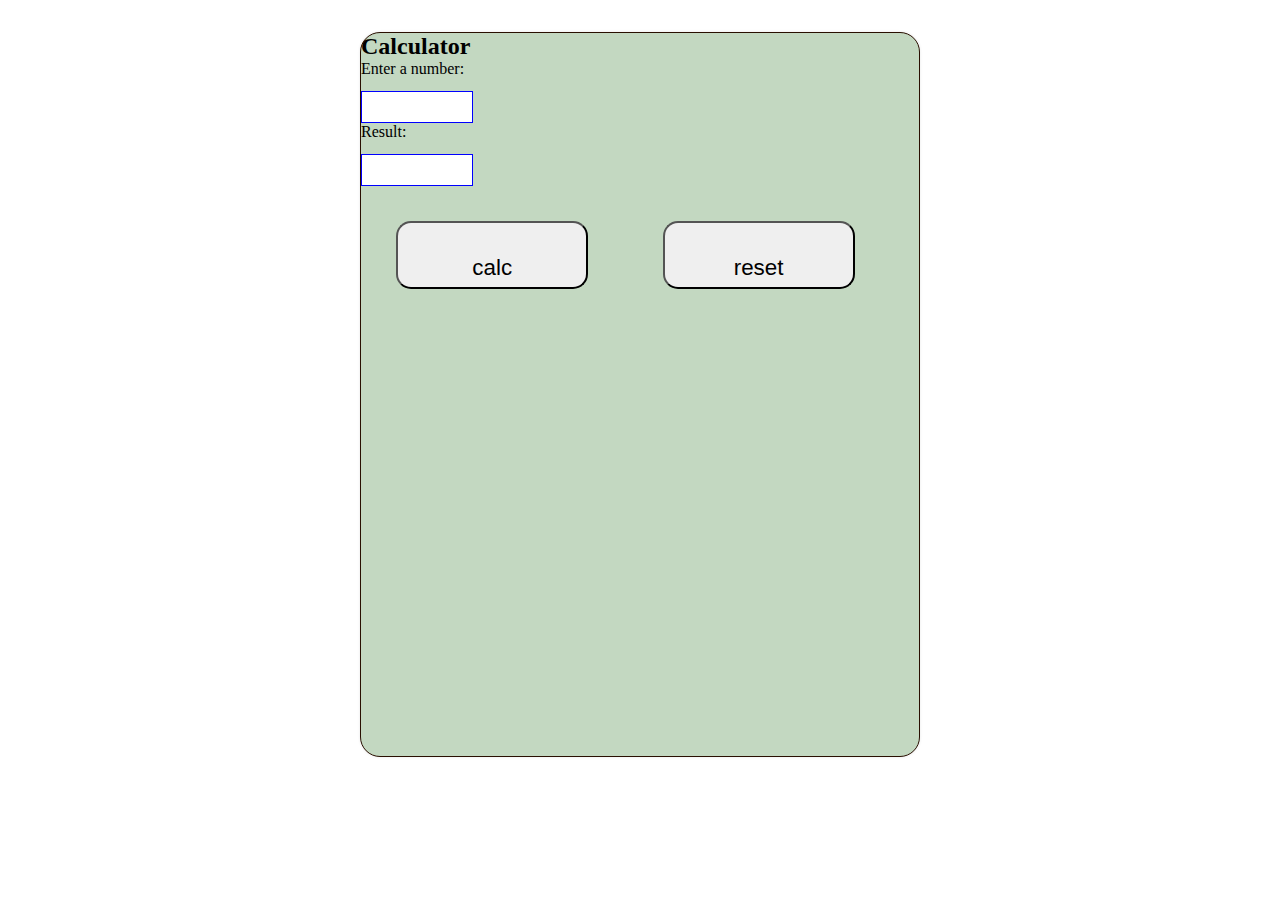
<file: index.html>
<!DOCTYPE html>
<html lang="en">
<head>
    <meta charset="UTF-8">
    <meta http-equiv="X-UA-Compatible" content="IE=edge">
    <meta name="viewport" content="width=device-width, initial-scale=1.0">
    <title>Calculator</title>
    <link rel="stylesheet" href="style.css">
</head>
<body>
    <div class="container">
        <div class="calc">
            <h2>Calculator</h2>
            <form>
              <label for="fname">Enter a number:</label><br>
              <input type="text" id="nameNumber" name="enterNumber"><br>
    
              <label for="lname">Result:</label><br>
              <input type="text" id="nameResult" name="resultButton"><br>
      
              <button class="calcButton" id="calc" onclick="calcTip()">calc</button>
              
             <!-- <button class="calcButton" id="" onclick="returnTip()">calc</button>-->
              <button class="resetButton" onclick="resetTip()">reset</button>
            </form>
        </div>
      <!-- <div class="aside">
            <h2>Bills:</h2>
            <form>
                <label for="fname">Bill №1:</label>
                <input type="number" id="bill_1" name="bill_1"><br>
      
                <label for="lname">Bill №2:</label>
                <input type="number" id="bill_2" name="bill_2"><br>

                <label for="lname">Bill №3:</label>
                <input type="number" id="bill_3" name="bill_3"><br>
            </form>
        </div> -->
         <div class="footer"></div>
    </div>
      <script>

           /*  function calcTip(){};
                 const calcTip = function (bill) {
                 return bill >= 50 && bill <= 300 ? bill * .15 : bill * .2;
              }

               const bills = (125, 155, 44);
               const tips = [calcTip(bills[0]), calcTip(bills[1]), calcTip(bills[2])];
               const total = [bills[0]+tips[0], bills[1]+tips[1], bills[2]+tips[2]];

          console.log(bills,tips,total);  */

        function calcTip(num){
            if (num >= 50  && num >= 300) {
                return num * 0.15
            } else {
                return num * 0.2
            }
        }

    function calcTip(){
        let billAmt = document.getElementById("nameNumber").value;  

       let total = billAmt;
       total = Math.round(total * 100) / 100;
    }    

document.getElementById("calc").onclick = function(){
   calcTip();
};
console.log(calcTip());
    /*  function returnTip(){

        let bill = document.getElementById("nameNumber").value;
       
        let result = calcTip(bill);
        return document.getElementById("nameResult").value = result;
          alert(result);
      }  */


    /*  function calcTip(num){

           let payment = document.form.enterNumber.value;
           let percentage = document.form.enterPr.value;
           let result = percentage /100 * payment;
           result = document.form.result.value;
            
           if (payment) {
            document.form.enterNumber.value = eval(pay);
          }
        /*document.form.result.value = document.form.enterPr.value / 100 * document.form.enterNumber.value;
         return  document.form.result.value; 
}*/
     function resetTip(){
        document.form.enterNumber.value = "";
     }
      </script>

</body>
</html>
</file>
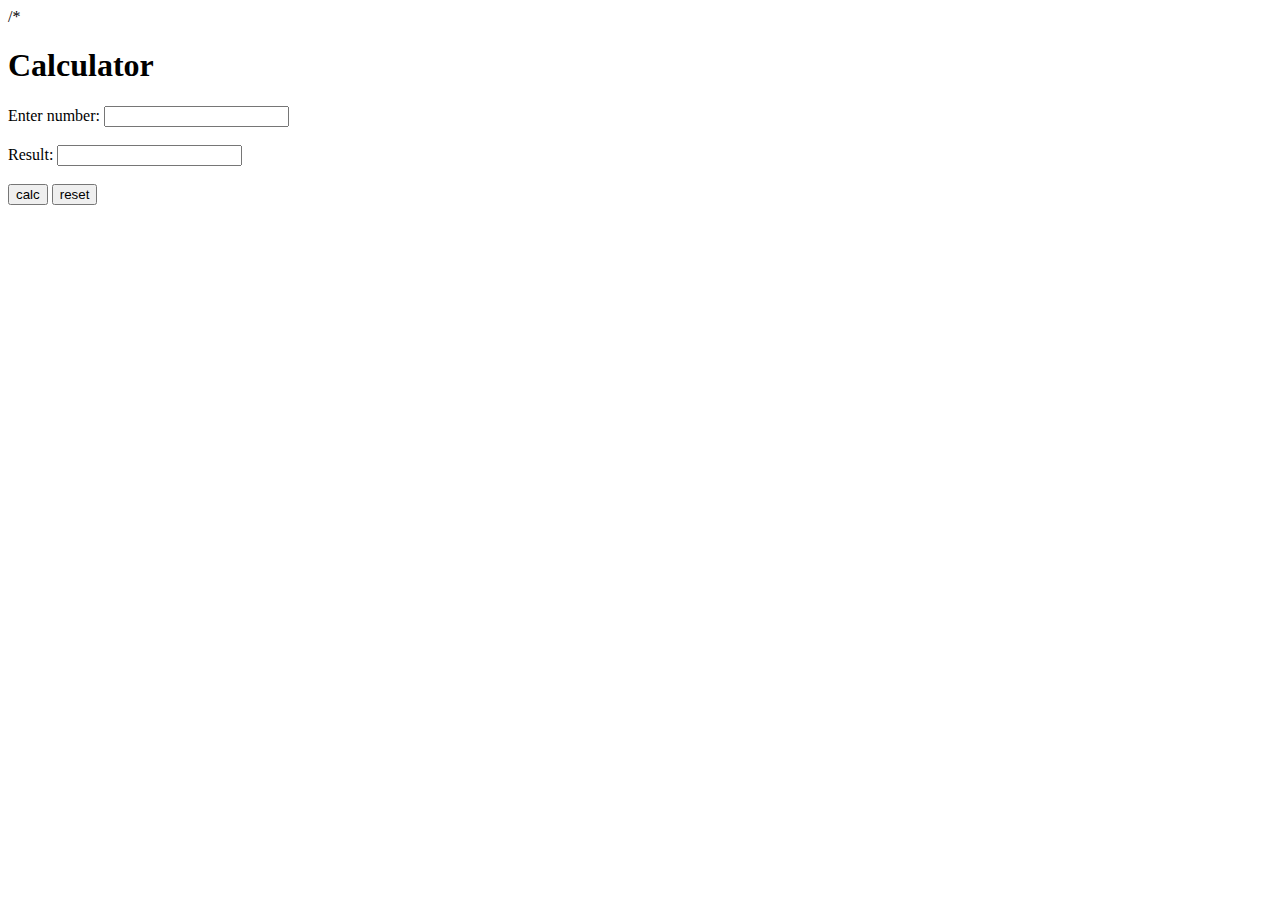
<file: index - Copy.html>
<!DOCTYPE html>
<html lang="en">
<head>
    <meta charset="UTF-8">
    <meta http-equiv="X-UA-Compatible" content="IE=edge">
    <meta name="viewport" content="width=device-width, initial-scale=1.0">
    <title>Calculator</title>
</head>
<body>
    /*<div class="container">

         <h1>Calculator</h1>
         <div> Enter number:
            <input class="resolvedNumber" id="resolvedNumber">
         </div><br>
         <div> Result:
            <input class="result" id="result">
         </div><br>
         <button class="calcButton" onclick="returnTip()">calc</button>
         <button class="resetButton" onclick="resetTip()">reset</button>

    </div>

<script>

function calcTip(num){
    if (num > 50  && num < 300){
        return num * 0.15
    } else {
        return num * 0.2
    }

</script>

      <!-- <h1>Calculator</h1>
      <form>
        <label for="fname">Enter a number:</label>
        <input type="number" id="nameNumber" name="enterNumber"><br>

       <label for="lname">Enter %:</label>
        <input type="number" id="lname" name="enterPr"><br>-->

      <!-- <label for="lname">Result:</label>
        <input type="number" id="nameResult" name="resultButton"><br>

        <button class="calcButton" onclick="returnTip()">calc</button>
        <button class="resetButton" onclick="resetTip()">reset</button>
      </form>

     </div>

      <script>
        
        let num = document.getElementById("nameNumber").value;

        function calcTip(num){
            if (num > 50  && num < 300){
                return num * 0.15
            } else {
                return num * 0.2
            }

        }
       -->

     <!-- function calcTip(num){
            if (num > 50  && num < 300){
                return num * 0.15
            } else {
                return num * 0.2
            }
        }

      function returnTip(){

        let bill = document.getElementById("nameNumber").value;
       
        let result = calcTip(bill);
        return document.getElementById("nameResult").value = result;
          alert(result);
      }
*/

    /*  function calcTip(num){

           let payment = document.form.enterNumber.value;
           let percentage = document.form.enterPr.value;
           let result = percentage /100 * payment;
           result = document.form.result.value;
            
           if (payment) {
            document.form.enterNumber.value = eval(pay);
          }
        /*document.form.result.value = document.form.enterPr.value / 100 * document.form.enterNumber.value;
         return  document.form.result.value; 
}*/
     function resetTip(){
        document.form.enterNumber.value = "";
     }
      </script>

</body>
</html>
</file>
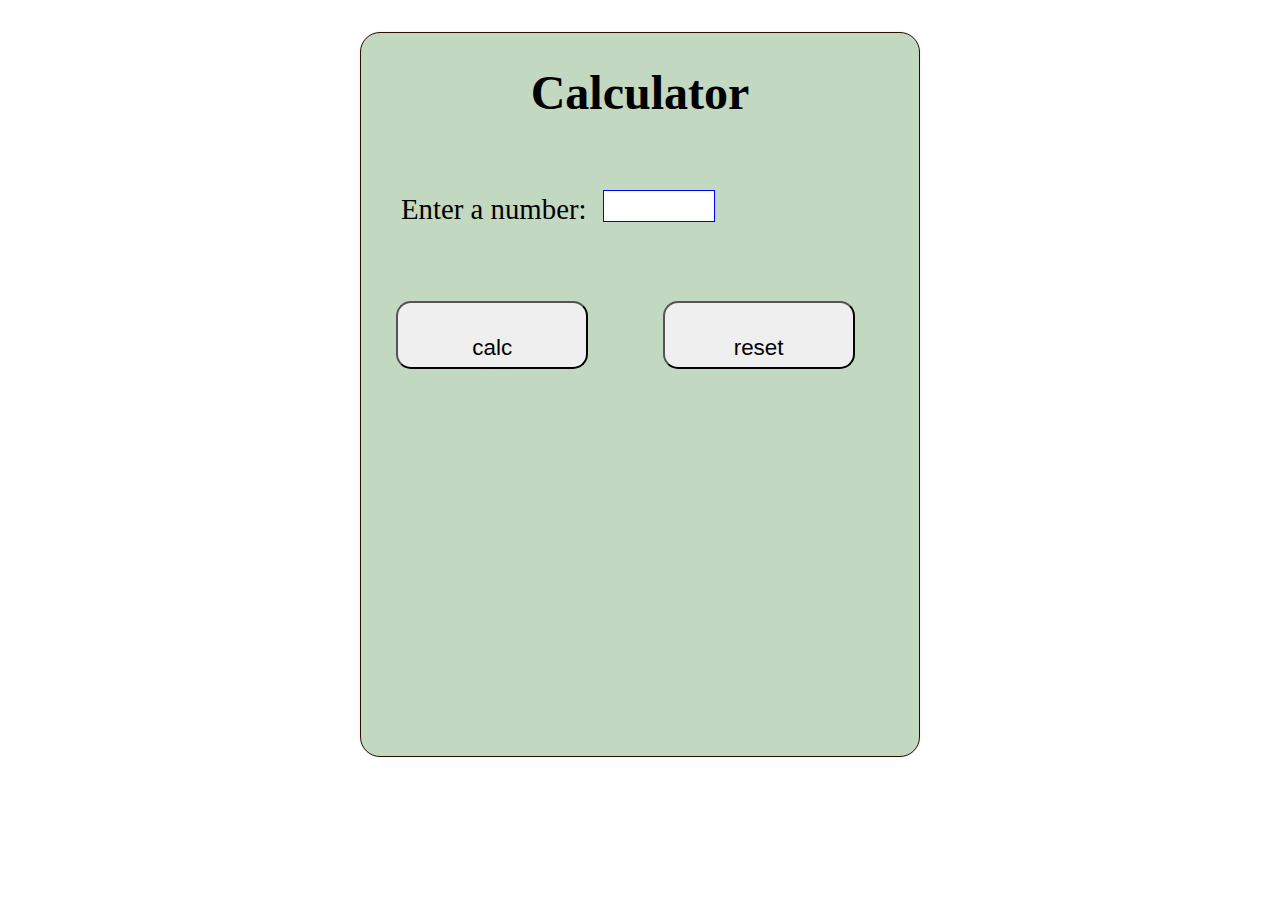
<file: index1.html>
<!DOCTYPE html>
<html lang="en">
<head>
    <meta charset="UTF-8">
    <meta http-equiv="X-UA-Compatible" content="IE=edge">
    <meta name="viewport" content="width=device-width, initial-scale=1.0">
    <title>Calculator</title>
    <link rel="stylesheet" href="style.css">
</head>
<body>
    <div class="container">
            <h1>Calculator</h1>
            <div class="text">
                <p>Enter a number:</p>
                <input type="text" id="nameNumber" name="enterNumber"><br>
            </div>
              <button class="calcButton" id="calc" onclick="calcTipOut()">calc</button>
              <button class="resetButton" id="reset" onclick="resetTip()">reset</button>
         <div class="footer" id="footer"></div>
          
    </div>
      <script>

        function calcTip(num){
            if (num >= 50  && num >= 300) {
                return num * 0.15
            } else {
                return num * 0.2
            }
        }
   
        function calcTipOut(){
            var Bill=document.getElementById("nameNumber").value;
            result=calcTip(Bill)
            setText("footer",result);
        }

    function setText(id,newvalue) {
        var s= document.getElementById(id);
        s.innerHTML = newvalue;
    } 

     function resetTip(){
        document.getElementById("nameNumber").value = "";
        document.getElementById("footer").innerHTML = "";
     }

      </script>

</body>
</html>
</file>
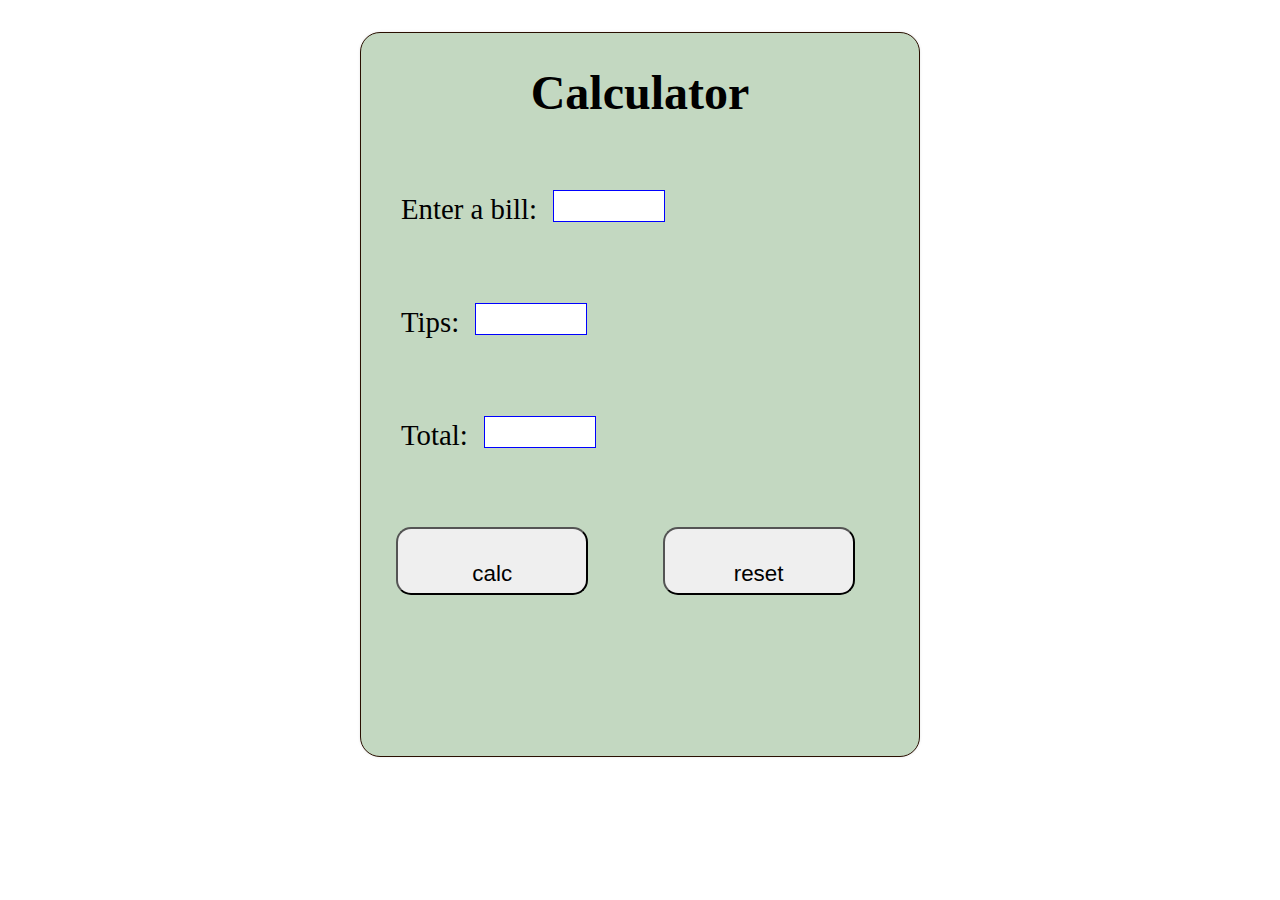
<file: indexMultiple.html>
<!DOCTYPE html>
<html lang="en">
<head>
    <meta charset="UTF-8">
    <meta http-equiv="X-UA-Compatible" content="IE=edge">
    <meta name="viewport" content="width=device-width, initial-scale=1.0">
    <title>Calculator</title>
    <link rel="stylesheet" href="style.css">
</head>
<body>
    <div class="container">
            <h1>Calculator</h1>
            <div class="text">
                <p>Enter a bill:</p>
                <input type="text" id="bills" name="enterNumber"><br>
            </div>
            <div class="text">
                <p>Tips:</p>
                <input type="text" id="tips" name="enterNumber"><br>
            </div>
            <div class="text">
                <p>Total:</p>
                <input type="text" id="total" name="enterNumber"><br>
            </div>
              <button class="calcButton" id="calc" onclick="calculate()">calc</button>
              <button class="resetButton" id="reset" onclick="resetTip()">reset</button>
    </div>
      <script>

bills = [];
tips = [];
total = [];

function calcTip(bill){
	if (bill>=50 && bill<=300){
		return bill*0.15
	} else {
		return bill*0.2
	}
}

function getBills(){
	let strBills=document.getElementById("bills").value
    bills=strBills.split(" ");
}

function calcTips(){
    let arrayLength = bills.length;
	for (let i = 0; i < arrayLength; i++) {
		tips.push(calcTip(bills[i]))
    }
}

function calcTotals(){
	let arrayLength = bills.length;
	for (let i = 0; i < arrayLength; i++) {
		total[i]=parseFloat(tips[i])+parseFloat(bills[i])
	}
}

function showArray(myArray,elementName){
	document.getElementById(elementName).value=myArray
}

function calculate(){
	getBills()
	calcTips()
	calcTotals()
    showArray(tips,"tips")
	showArray(total,"total")	
}

function resetTip(){
    bills = [];
    tips = [];
    total = [];
        document.getElementById("bills").value = "";
        document.getElementById("tips").value = "";
        document.getElementById("total").value = "";
     }
      </script>
</body>
</html>
</file>
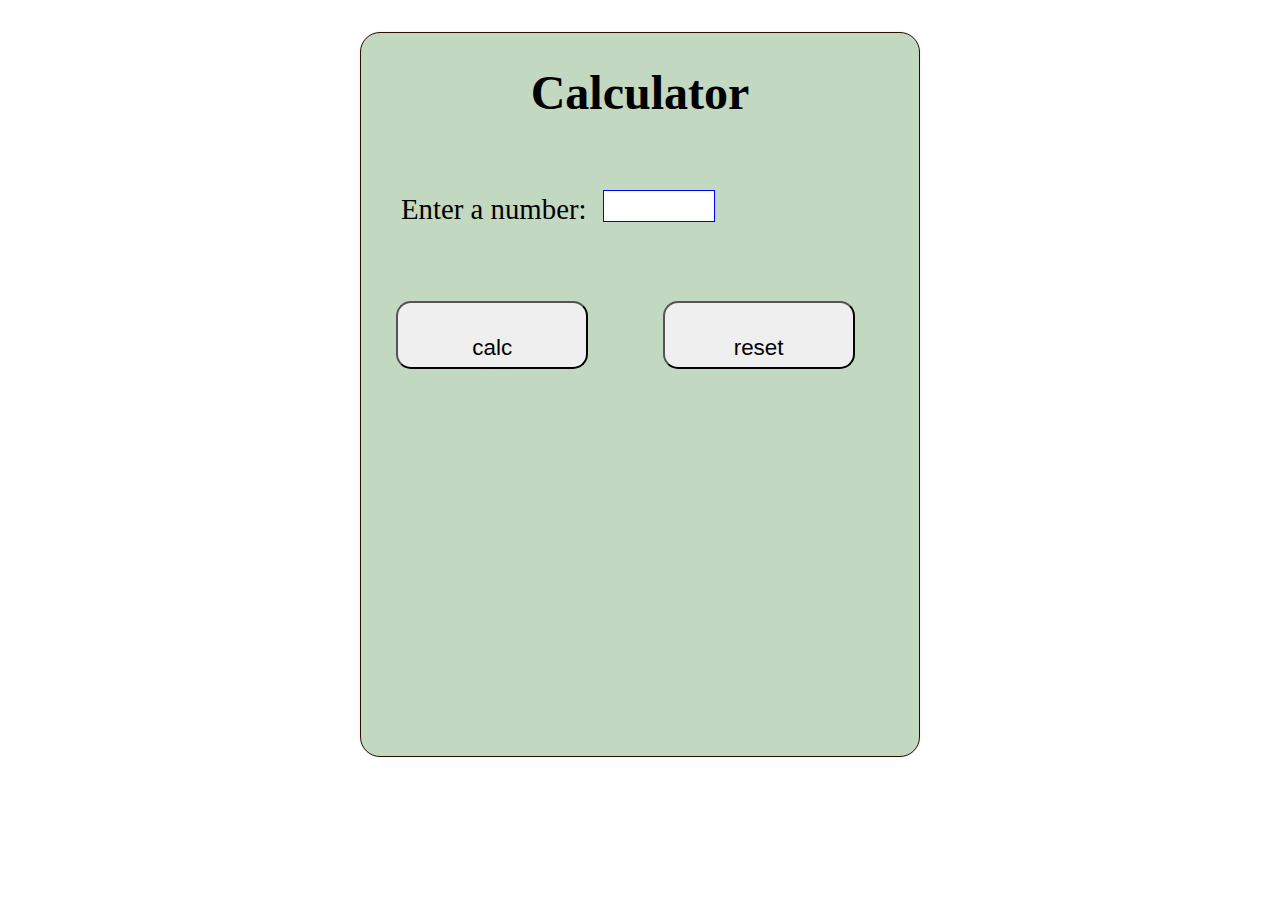
<file: indexSingle.html>
<!DOCTYPE html>
<html lang="en">
<head>
    <meta charset="UTF-8">
    <meta http-equiv="X-UA-Compatible" content="IE=edge">
    <meta name="viewport" content="width=device-width, initial-scale=1.0">
    <title>Calculator</title>
    <link rel="stylesheet" href="style.css">
</head>
<body>
    <div class="container">
            <h1>Calculator</h1>
            <div class="text">
                <p>Enter a number:</p>
                <input type="text" id="nameNumber" name="enterNumber"><br>
            </div>
              <button class="calcButton" id="calc" onclick="calcTipOut()">calc</button>
              <button class="resetButton" id="reset" onclick="resetTip()">reset</button>
         <div class="footer" id="footer"></div>
          
    </div>
      <script>

        function calcTip(num){
            if (num >= 50  && num >= 300) {
                return num * 0.15
            } else {
                return num * 0.2
            }
        }
   
        function calcTipOut(){
            var Bill=document.getElementById("nameNumber").value;
            result=calcTip(Bill)
            setText("footer",result);
        }

    function setText(id,newvalue) {
        var s= document.getElementById(id);
        s.innerHTML = newvalue;
    } 

     function resetTip(){
        document.getElementById("nameNumber").value = "";
        document.getElementById("footer").innerHTML = "";
     }



      </script>

</body>
</html>
</file>
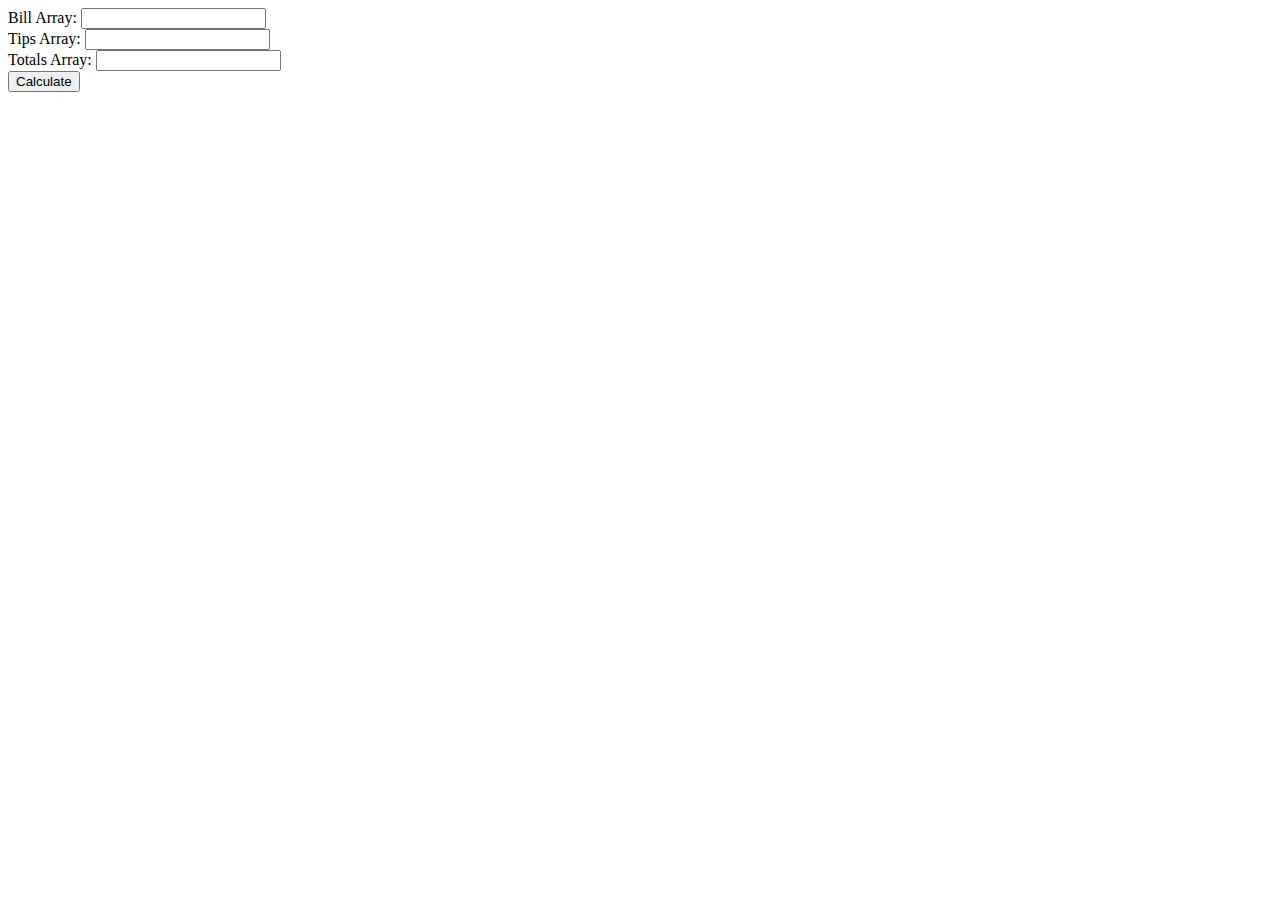
<file: Untitled-o.html>
<!DOCTYPE html>
<html>
<body>

    

Bill Array: <input type="text" id="bills" value=""><br>
Tips Array: <input type="text" id="tips" value=""><br>
Totals Array: <input type="text" id="total" value=""><br>

<button onclick="Calculate()">Calculate</button>

<script>

bills = [];
tips = [];
total = [];

function calcTip(bill){
	if (bill>=50 && bill<=300){
		return bill*0.15
	} else {
		return bill*0.2
	}
}

function getBills(){
	var strBills=document.getElementById("bills").value
    bills=strBills.split(" ");
}

function calcTips(){
    var arrayLength = bills.length;
	for (var i = 0; i < arrayLength; i++) {
		tips.push(calcTip(bills[i]))
    }
}

function calcTotals(){
	var arrayLength = bills.length;
	for (var i = 0; i < arrayLength; i++) {
		total[i]=parseFloat(tips[i])+parseFloat(bills[i])
	}
}

function showArray(myArray,elementName){
	document.getElementById(elementName).value=myArray.join(" ")
}

function Calculate(){

	getBills()
	calcTips()
	calcTotals()
    showArray(tips,"tips")
	showArray(total,"total")
	
}


</script>

</body>
</html>
</file>
<file: style.css>
*{
    margin: 0;
    padding: 0;
    box-sizing: border-box;
}
.container {
  height: 725px;
  width: 560px;
  margin: 0 auto;
  background: #c3d8c1;
  border: 1px solid rgb(41, 15, 1);
  box-shadow: 0 0 3px rgba(0, 0, 0, 0.1);
  border-radius: 20px;
  margin: 2rem auto;
}
h1{
    text-align: center;
    font-weight: 600;
    font-size: 3rem;
    line-height: 1.5rem;
    padding: 3rem;
}
p{
    text-align: left;
    font-size: 1.8rem;
    padding: 1rem;
}
.text{
   display: flex;
   text-align: center;
   padding: 1.5rem;
}
input {
    width: 7rem;
    height: 2rem;
    margin-top: 0.8rem;
    border: 1px solid blue;
}
button{
    width: 12rem;
    height: 4rem;
    padding: 2rem;
    margin: 2.2rem;
    border-radius: 15px;
    font-size: 1.4rem;
    text-align: center;
}
</file>
